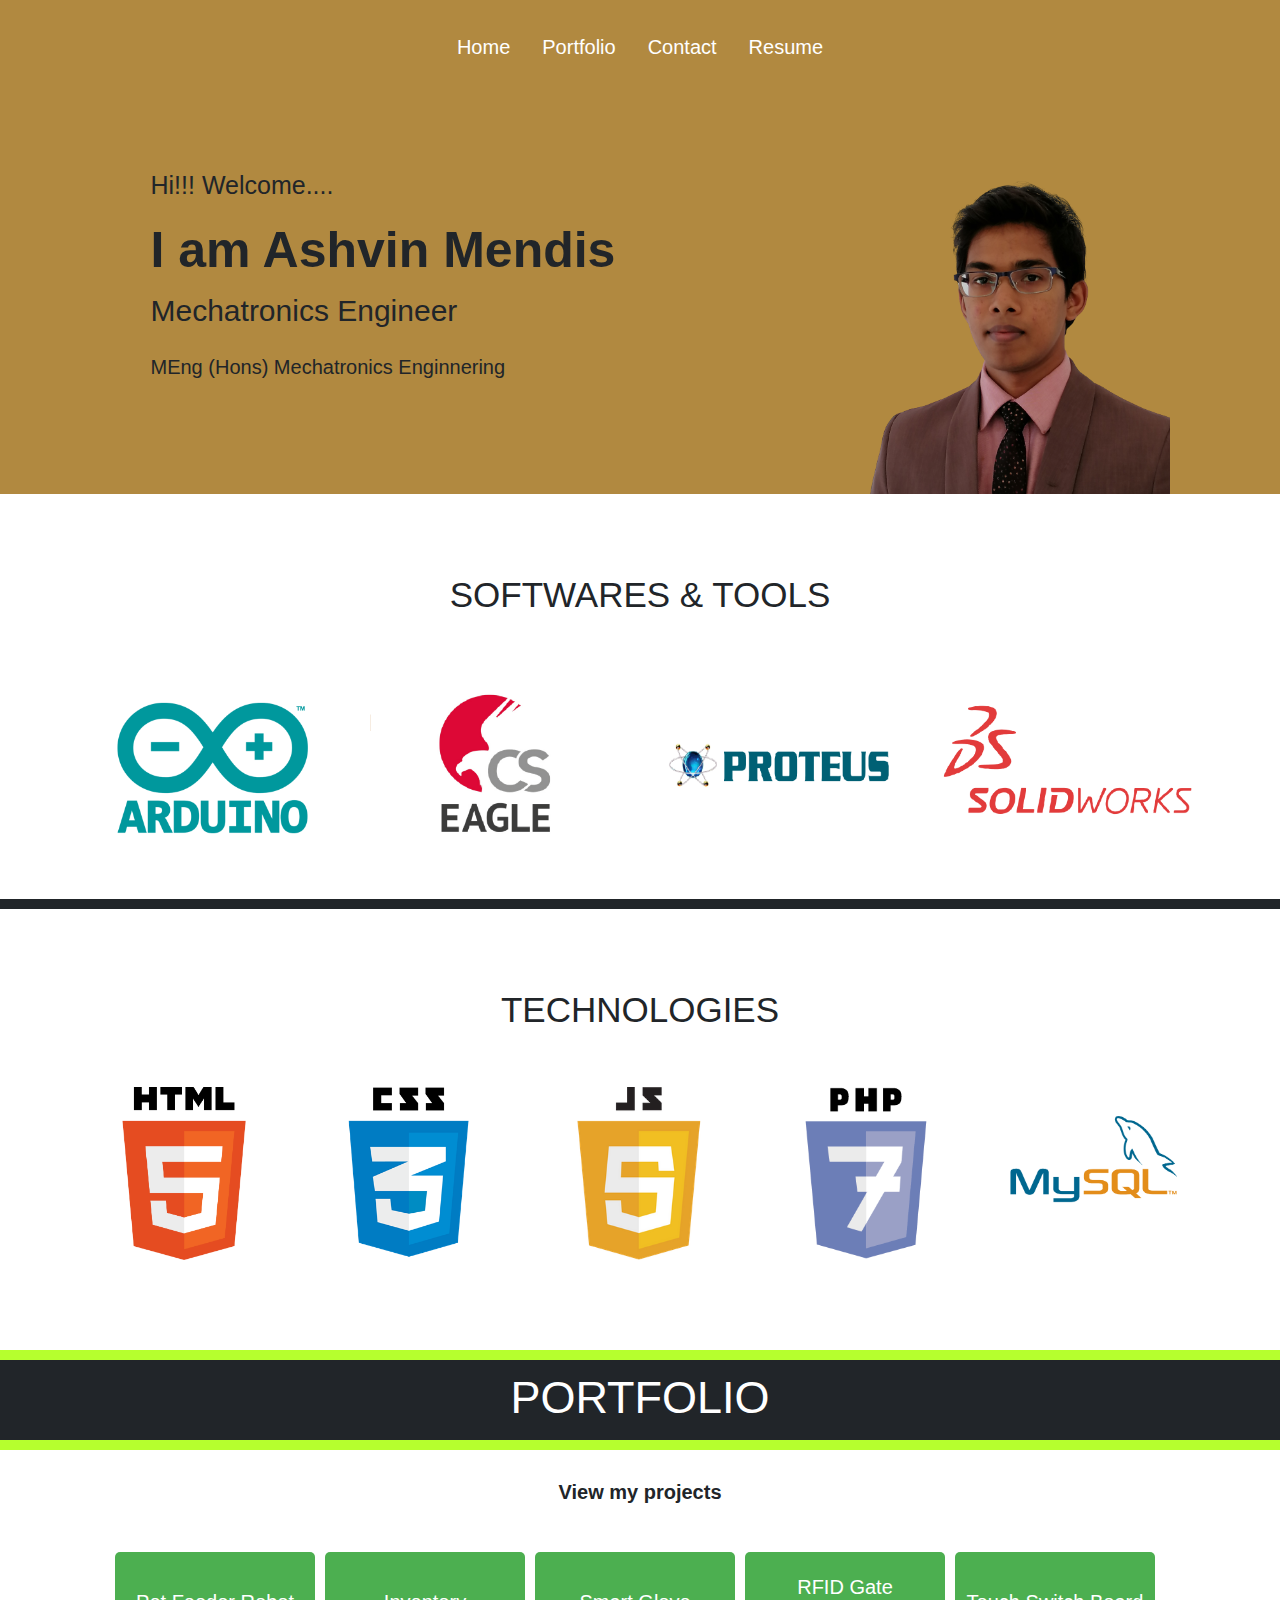
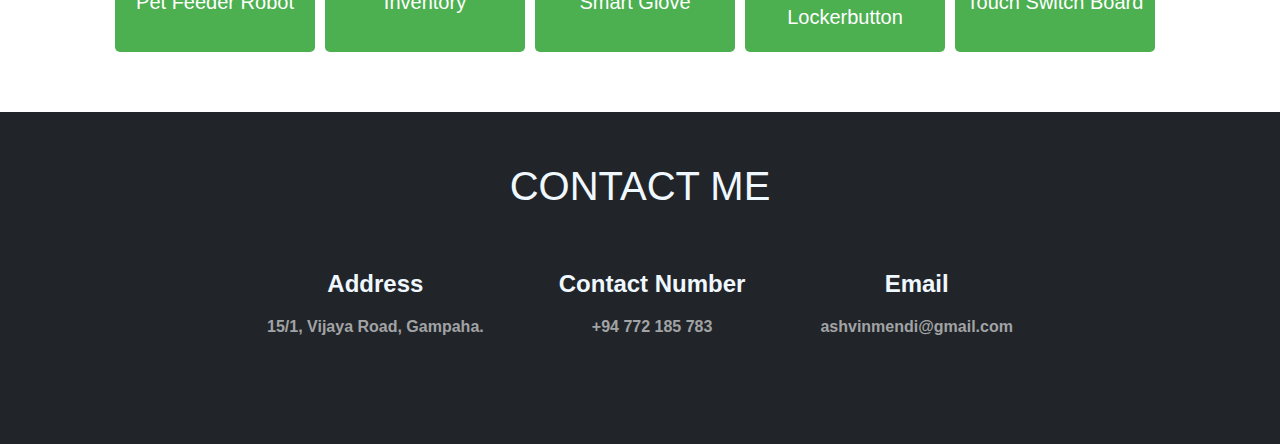
<file: index.html>
<!DOCTYPE html>
<html>
<head>
<!-- <meta charset="utf-8"> -->
    <!-- <meta http-equiv="X-UA-Compatible" content="IE=edge"> -->
    <!-- <meta name="description" content=""> -->
    <meta name="viewport" content="width=device-width, initial-scale=1">

    <link rel="stylesheet" href="CSS/pro.css">
    <link rel="stylesheet" href="CSS/nav.css">

    <meta name="viewport" content="width=device-width, initial-scale=1, shrink-to-fit=no">
    <link rel="stylesheet" href="https://maxcdn.bootstrapcdn.com/bootstrap/4.0.0/css/bootstrap.min.css" integrity="sha384-Gn5384xqQ1aoWXA+058RXPxPg6fy4IWvTNh0E263XmFcJlSAwiGgFAW/dAiS6JXm" crossorigin="anonymous">
    <link rel="stylesheet" href="https://stackpath.bootstrapcdn.com/bootstrap/4.5.2/css/bootstrap.min.css" integrity="sha384-JcKb8q3iqJ61gNV9KGb8thSsNjpSL0n8PARn9HuZOnIxN0hoP+VmmDGMN5t9UJ0Z" crossorigin="anonymous">
    <link rel="stylesheet" href="https://stackpath.bootstrapcdn.com/bootstrap/4.5.2/css/bootstrap.min.css" integrity="sha384-JcKb8q3iqJ61gNV9KGb8thSsNjpSL0n8PARn9HuZOnIxN0hoP+VmmDGMN5t9UJ0Z" crossorigin="anonymous">
<style>



@media only screen and (max-width: 767px) {
    .pp{
    padding-top: 50px;
    width: 80%;
}
}
@media only screen and (max-width: 767px) {
    .po{
    width: 80%;
}
}


@media only screen and (max-width: 767px) {
    .cc{
        margin-top: 10px;}
    }
    @media only screen and (min-width: 767px) {
    .cc{
        margin-top: 70px;}
    }

    @media only screen and (max-width: 767px) {
    .f1{
       font-size: 15px;}
    }
    @media only screen and (min-width: 767px) {
    .f1{
       font-size: 20px;}
    }




    .detail{
        color: #a1a3a5;
    }
    .c1{
        margin: 0 20px 0 10px;
    }
    .col-{
        margin-right: 10px;
        margin-bottom: 10px;
    }
    .h1, h2, h3, h4, h5, h6 {
    font-weight: 700;
    font-family: Montserrat, -apple-system, BlinkMacSystemFont, 'Segoe UI', Roboto, 'Helvetica Neue', Arial, sans-serif, 'Apple Color Emoji', 'Segoe UI Emoji', 'Segoe UI Symbol', 'Noto Color Emoji';}
    
    .center {
       
  display: flex;
  justify-content: center;
  align-items: center;
  margin-top: 10px;

    }
</style>

</head>


<body style="margin: 0;"> 
    
    <script>
function petfeeder(){
   location.href ="Pet feeder.html"
}
   function touchswitch(){
   location.href ="touch switch.html"
}

    </script>
<!-- NAVIGATION -->
     
   
<!-- HOME -->
<div id="Home"></div>
<div style="height: auto; width: auto; background-color: rgb(177, 137, 64);  padding-top: 5px;" >  
  
    <div class="center">
            <ul class="menu" >
            <li ><a class="active" href="#Home">Home</a></li>      
            <li ><a href="#Pot">Portfolio</a></li>
            <li><a href="#con">Contact</a></li>
            <li><a href="CV/ASHVIN MENDIS CV.pdf" >Resume</a></li>
        </ul>     
    </div>

<div class="container">
        <div class="row" style="padding-left: 5%;">
        <div class="col-sm" >
        <div  class ="cc" style="line-height: 40px; margin-left: 10px;" >
       
        <p style=" font-size: 25px;margin-bottom: 0px;">Hi!!!  Welcome.... </p>
        <p style="font-size: 50px; margin-top: 20px; line-height: 50px;"><b>I am Ashvin Mendis</b></p>
        <p style="font-size: 30px;">   Mechatronics Engineer </p>
        <p class= "f1" >  MEng (Hons) Mechatronics Enginnering</p>
        
       
                     
        </div>
        </div>
    <div class="col-" style="margin-top: 35px;">
        <img src="logo/ash-removebg-preview.png" alt="" style="position: inherit; margin-left:-10%;margin-bottom: -10px;
         margin-top: 20px; width: 300px; height: auto;" class="img-fluid"> 
    </div>
          </div>
          </div>
          </div>
        
        
    
    <!-- ABOUT -->
<div style="padding-bottom: 35px;">
    <h1  style="text-align: center; margin-top: 80px; font-size: 35px;">SOFTWARES & TOOLS</h1>
    <br><br>
    <div class="container">
        <div class="row justify-content-center">
          <div class="po col-sm" >
              <img src="logo/arduino-logo.png" alt="" width="100%" height="auto" class="img-fluid"  >
          </div>
          <div class="po col-sm" >
              <img src="logo/eagle.png" alt="" width="100%"  height="auto" class="img-fluid" >
          </div>
        
          <div class="po col-sm" >
              <img src="logo/protius.png" alt="" width="100%"  height="auto"  class="img-fluid">
          </div>
          <div class="po col-sm" >
              <img src="logo/solidwork.png" alt="" width="100%"  height="auto" class="img-fluid">
          </div>
        
      </div>
      </div>
</div>
<!-- technologies -->
<div style="background-color: #212529; height: 10px;" >    </div>

<div style="padding-bottom:  40px;">
    <h1  style="text-align: center; margin-top: 80px; font-size: 35px;">TECHNOLOGIES</h1>
    <br><br>
    <div class="container">
        <div class="row justify-content-center" >
          <div class="pp col-sm" >
              <img src="logo/htnl5.png" alt="" width="100%" height="auto" class="img-fluid"  >
          </div>
          <div class="pp col-sm" >
              <img src="logo/csslogo.png" alt="" width="100%"  height="auto" class="img-fluid" >
          </div>
        
          <div class="pp col-sm" >
              <img src="logo/javascript-logo.png" alt="" width="100%"  height="auto"  class="img-fluid">
          </div>
          <div class="pp col-sm" >
              <img src="logo/php.png" alt="" width="100%"  height="auto" class="img-fluid">
          </div>
          <div class="pp col-sm">
            <img src="logo/mysql.png" alt="" width="100%"  height="auto" class="img-fluid">
        </div>
        
      </div>
      </div>
</div>
<div id="Pot" style="height: 50px;"></div>

<!-- PORTFOLIO -->

<div style="background-color:  rgb(182, 255, 46); height: 10px;" >    </div>
<div style="text-align: center;  background-color: #212529; height: 80px;padding-top: 11px;">
    <h1 style="font-size: 45px; color: white;">PORTFOLIO</h1>
</div>

<div style="background-color:  rgb(182, 255, 46); height: 10px;"></div>

<div style="text-align: center;padding: 30px 0 ;"><h5>View my projects</h5> </div>

<div class="container " style=" margin-top: 10px; margin-bottom: 50px;">
    <div class="row justify-content-center ">
      <div class="col-">
        <button class="block" onclick="window.location.href='Pet feeder.html'" >Pet Feeder Robot</button>
      </div>
    
      <div class="col-">
        <button class="block" onclick="location.href='https://lilinventory.000webhostapp.com/dashboard/productstock.php'">Inventory</button>
      </div>
      <div class="col-">
        <button class="block" onclick="window.location.href='smartglove.html'">Smart Glove</button>
      </div>    
      <div class="col-">
        <button class="block" onclick="window.location.href='Power Monitor.html'">RFID Gate Lockerbutton</button>
     </div>
     <div class="col-">
        <button class="block" onclick="window.location.href='Power Monitor.html'">Touch Switch Board</button>
      </div>
    </div>
</div>
  
<!-- Footer -->
<div id="con"></div>

<div style="background-color: #212529; color: aliceblue; padding: 50px 0pc 50px;">
<div style="text-align: center; margin-bottom: 60px;">
    <h1 >CONTACT ME</h1>
</div>
<div class="container">
<div class="row justify-content-md-center">
    <div class="col-md-auto" style=" text-align: center;padding-bottom: 50px; ">
        <h4 style="font-size: 24px; padding-bottom: 10px;">Address</h4>
        <h3 class="detail" style="font-size: 16px;">15/1, Vijaya Road, Gampaha.</h3>
    </div>
    <div class="col-md-auto" style=" text-align: center; padding: 0px 60px 50px 60px;"> 
        <h4 style="font-size: 24px;padding-bottom: 10px;">Contact Number</h4>
        <h3 class="detail" style="font-size: 16px;">+94 772 185 783</h3>
    </div>
    <div class="col-md-auto" style=" text-align: center;padding-bottom: 30px;">
        <h4 style="font-size: 24px;padding-bottom: 10px;">Email</h4>
        <h3 class="detail" style="font-size: 16px;">ashvinmendi@gmail.com</h3>
    </div>

</div>

</div>
</div>

</body>
</html>
</file>
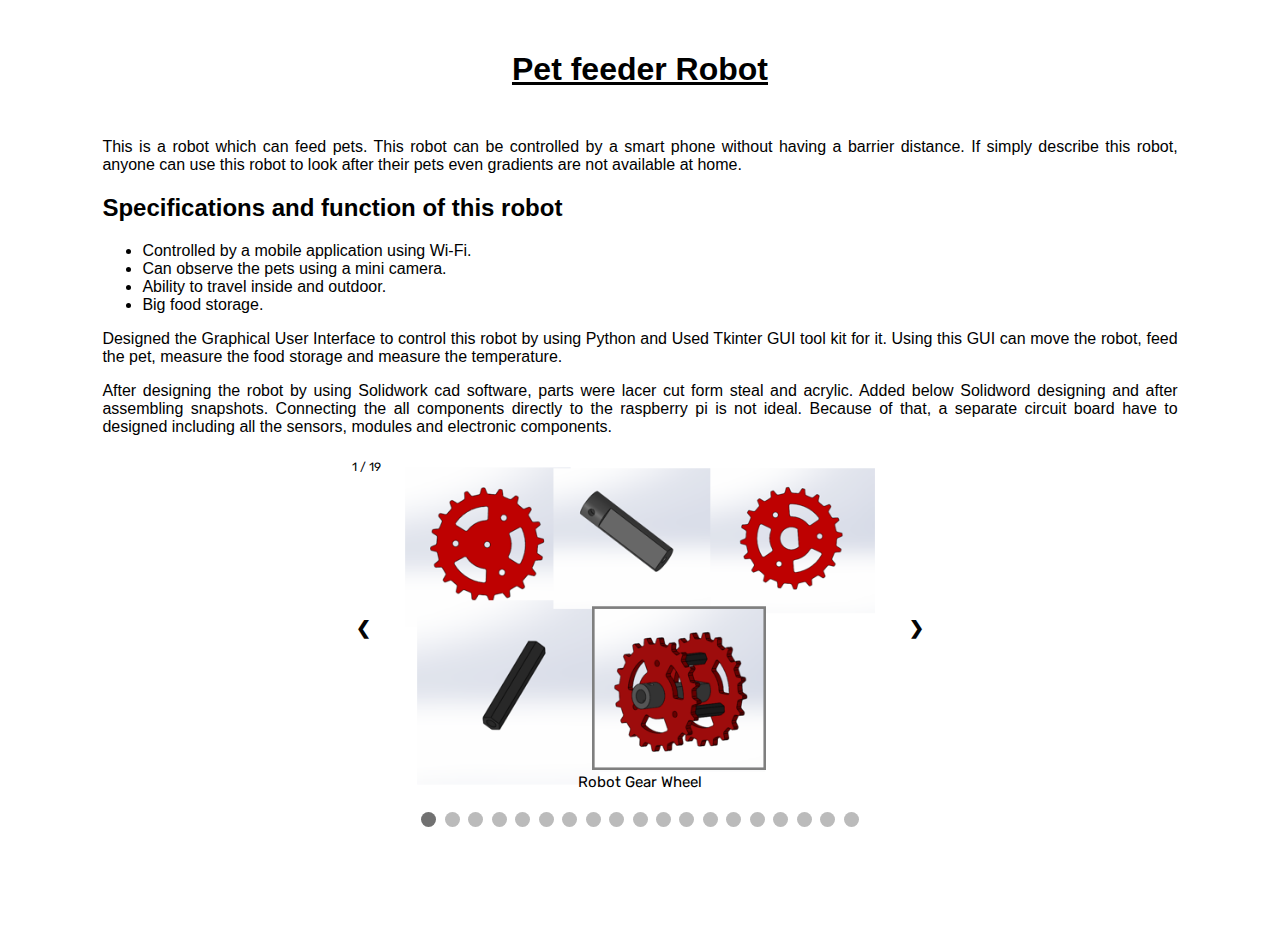
<file: Pet feeder.html>
<!DOCTYPE html>
<html>
    <head>
<title></title>
<meta charset="utf-8">
                <meta http-equiv="X-UA-Compatible" content="IE=edge">
                <meta name="description" content="">
                <meta name="viewport" content="width=device-width, initial-scale=1">


 <link rel="stylesheet" href="projects.css">
 <link href="https://fonts.googleapis.com/css2?family=Rubik:wght@500&display=swap" rel="stylesheet">

 <style>
   .h1,h1, h2, h3, h4, h5, h6 {
    font-weight: 700;
    font-family: Montserrat, -apple-system, BlinkMacSystemFont, 'Segoe UI', Roboto, 'Helvetica Neue', Arial, sans-serif, 'Apple Color Emoji', 'Segoe UI Emoji', 'Segoe UI Symbol', 'Noto Color Emoji';}
   

    .d1 {margin-left:8vw;
      margin-right:8vw;  
      text-align: justify;
    }
 </style>
    </head>

    <body >
<div class="d1">
<h1 style="text-align: center;  text-decoration: underline;padding-top: 30px;">Pet feeder Robot</h1>
<p style=" margin-top: 50px;">This is a robot which can feed pets. This robot can be controlled by a smart phone without having a barrier distance. If simply describe this robot, anyone can use this robot to look after their pets even gradients are not available at home.</p>

<h2 >Specifications and function of this robot</h2>
<ul >
    <li>Controlled by a mobile application using Wi-Fi.</li>
    <li>Can observe the pets using a mini camera.</li>
    <li>Ability to travel inside and outdoor.</li>
    <li>Big food storage.</li>
</ul>
 <p >Designed the Graphical User Interface to control this 
    robot by using Python and Used Tkinter GUI tool kit for it. Using this GUI can move the robot, 
    feed the pet, measure the food storage and measure the temperature.</p>
    <p >After designing the robot by using Solidwork cad software, parts were lacer cut form steal and acrylic. Added below Solidword designing and after assembling snapshots.
        Connecting the all components directly to the raspberry pi is not ideal. Because of that, a separate circuit board have to 
        designed including all the sensors, modules and electronic components.  </p>
      </div>
        <!-- Slideshow container -->
<div class="slideshow-container">

    <!-- Full-width images with number and caption text -->
    <div class="mySlides fade">
      <div class="numbertext">1 / 19</div>
      <img src="pet/w2.png" style="width:100%">
      <div class="textb">Robot Gear Wheel</div>
    </div>
  
    <div class="mySlides fade">
      <div class="numbertext">2 / 19</div>
      <img src="pet/w1.png" style="width:100%">
      <div class="textb">Robot Support Wheel</div>
    </div>
  
    <div class="mySlides fade">
      <div class="numbertext">3 / 19</div>
      <img src="pet/ghi.png" style="width:100%">
      <div class="textw">Graphical User Interface</div>
    </div>
    
     
      <div class="mySlides fade">
        <div class="numbertext">5 / 19</div>
        <img src="pet/p1.png" style="width:100%">
        <div class="textb">Food Plate</div>
      </div>
    
      <div class="mySlides fade">
        <div class="numbertext">6 / 19</div>
        <img src="pet/p2.png" style="width:100%">
        <div class="textb">Food storage</div>
      </div>
    
      
      <div class="mySlides fade">
          <div class="numbertext">8 / 19</div>
          <img src="pet/r1.png" style="width:100%">
          <div class="textw"></div>
        </div>
        <div class="mySlides fade">
            <div class="numbertext">9 / 19</div>
            <img src="pet/r2.png" style="width:100%">
            <div class="textw"></div>
          </div>
         
        
          <div class="mySlides fade">
            <div class="numbertext">11 / 19</div>
            <img src="pet/l1.jpg" style="width:100%">
            <div class="textw"></div>
          </div>
          <div class="mySlides fade">
              <div class="numbertext">12 / 19</div>
              <img src="pet/l2.jpg" style="width:100%">
              <div class="textw"></div>
            </div>
            <div class="mySlides fade">
                <div class="numbertext">13 / 19</div>
                <img src="pet/l3.jpg" style="width:100%">
                <div class="textw"></div>
              </div>
              <div class="mySlides fade">
                <div class="numbertext">14 / 19</div>
                <img src="pet/l4.jpg" style="width:100%">
                <div class="textb"></div>
              </div>
            
              <!-- <div class="mySlides fade">
                <div class="numbertext">15 / 19</div>
                <img src="pet/white.PNG" style="width:100%">
                <div class="textw"></div>
              </div> -->
              <div class="mySlides fade">
                  <div class="numbertext">16 / 19</div>
                  <img src="pet/schematic.png" style="width:100%">
                  <div class="textb">Schematic</div>
                </div>
                <div class="mySlides fade">
                    <div class="numbertext">17 / 19</div>
                    <img src="pet/pcb1.png" style="width:100%">
                    <div class="textw">Circuit Design</div>
                  </div>
                  <div class="mySlides fade">
                    <div class="numbertext">18 / 19</div>
                    <img src="pet/schematic2.png" style="width:100%">
                    <div class="textw">Implimented Schmatic</div>
                  </div>
                
                  <div class="mySlides fade">
                    <div class="numbertext">19 / 19</div>
                    <img src="pet/pcb2.png" style="width:100%">
                    <div class="textw">Implimented Circuit Design</div>
                  </div>
                  
             
  
    <!-- Next and previous buttons -->
    <a class="prev" onclick="plusSlides(-1)">&#10094;</a>
    <a class="next" onclick="plusSlides(1)">&#10095;</a>
  </div>
  <br>
  
  <!-- The dots/circles -->
  <div style="text-align:center; margin-top: 0px;">
    <span class="dot" onclick="currentSlide(1)"></span>
    <span class="dot" onclick="currentSlide(2)"></span>
    <span class="dot" onclick="currentSlide(3)"></span>
    <span class="dot" onclick="currentSlide(4)"></span>
    <span class="dot" onclick="currentSlide(5)"></span>
    <span class="dot" onclick="currentSlide(6)"></span>
    <span class="dot" onclick="currentSlide(7)"></span>
    <span class="dot" onclick="currentSlide(8)"></span>
    <span class="dot" onclick="currentSlide(9)"></span>
    <span class="dot" onclick="currentSlide(10)"></span>
    <span class="dot" onclick="currentSlide(11)"></span>
    <span class="dot" onclick="currentSlide(12)"></span>
    <span class="dot" onclick="currentSlide(13)"></span>
    <span class="dot" onclick="currentSlide(14)"></span>
    <span class="dot" onclick="currentSlide(15)"></span>
    <span class="dot" onclick="currentSlide(16)"></span>
    <span class="dot" onclick="currentSlide(17)"></span>
    <span class="dot" onclick="currentSlide(18)"></span>
    <span class="dot" onclick="currentSlide(19)"></span>
    
  </div>
<div style="margin-top: 100px;"></div>



<!-- SCRIPT -->
  <script>
    var slideIndex = 1;
    showSlides(slideIndex);
    
    function plusSlides(n) {
      showSlides(slideIndex += n);
    }
    
    function currentSlide(n) {
      showSlides(slideIndex = n);
    }
    
    function showSlides(n) {
      var i;
      var slides = document.getElementsByClassName("mySlides");
      var dots = document.getElementsByClassName("dot");
      if (n > slides.length) {slideIndex = 1}    
      if (n < 1) {slideIndex = slides.length}
      for (i = 0; i < slides.length; i++) {
          slides[i].style.display = "none";  
      }
      for (i = 0; i < dots.length; i++) {
          dots[i].className = dots[i].className.replace(" active", "");
      }
      slides[slideIndex-1].style.display = "block";  
      dots[slideIndex-1].className += " active";
    }
    </script>
    
    </body>
</html>
</file>
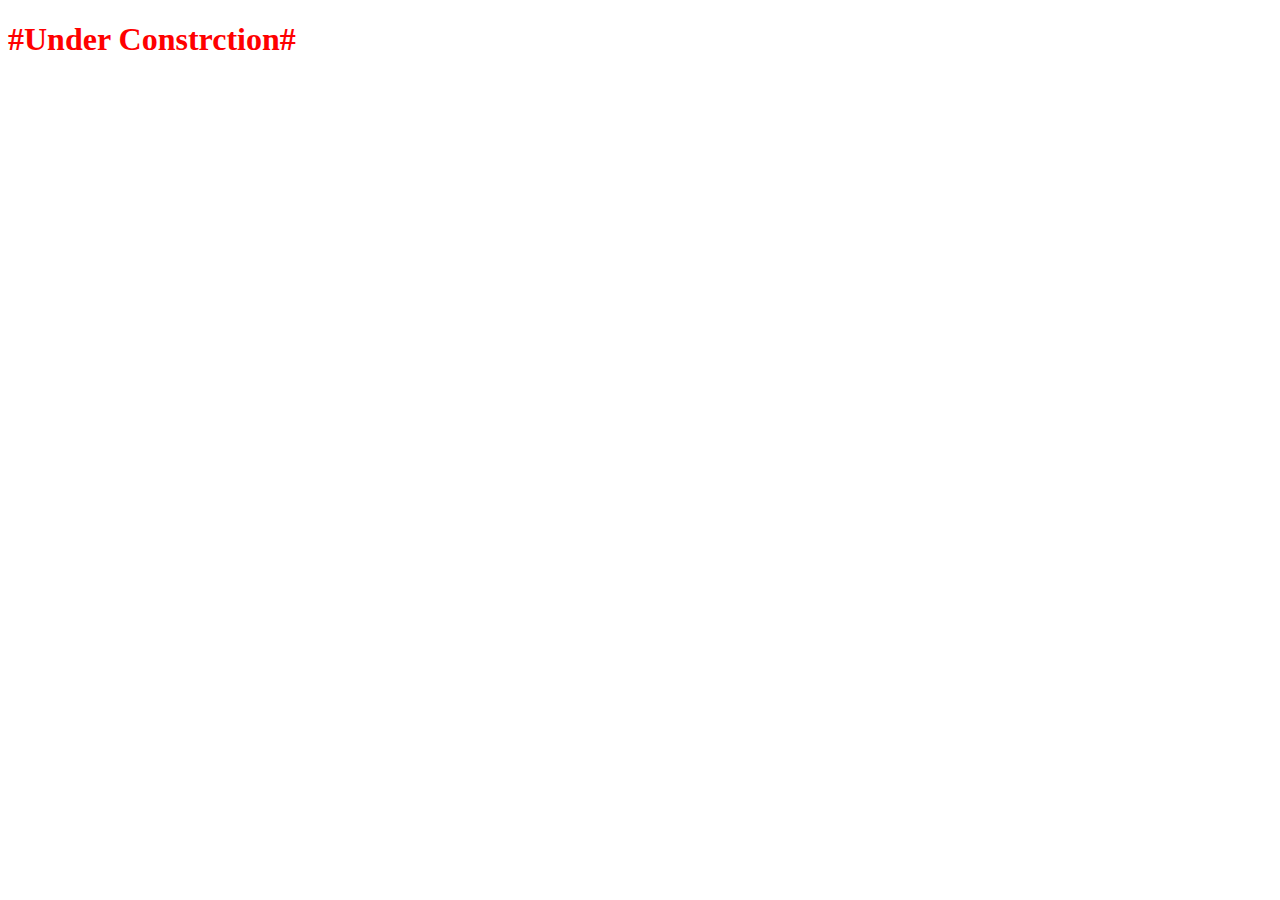
<file: Power monitor.html>
<!DOCTYPE html>
<html>
    <head>
        <meta charset="utf-8">
                <meta http-equiv="X-UA-Compatible" content="IE=edge">
                <meta name="description" content="">
                <meta name="viewport" content="width=device-width, initial-scale=1">
        <title></title>
    </head>

    <body>
        <h1 style="color: red; font-size: 25;">#Under Constrction#</h1>
    </body>
</html>
</file>
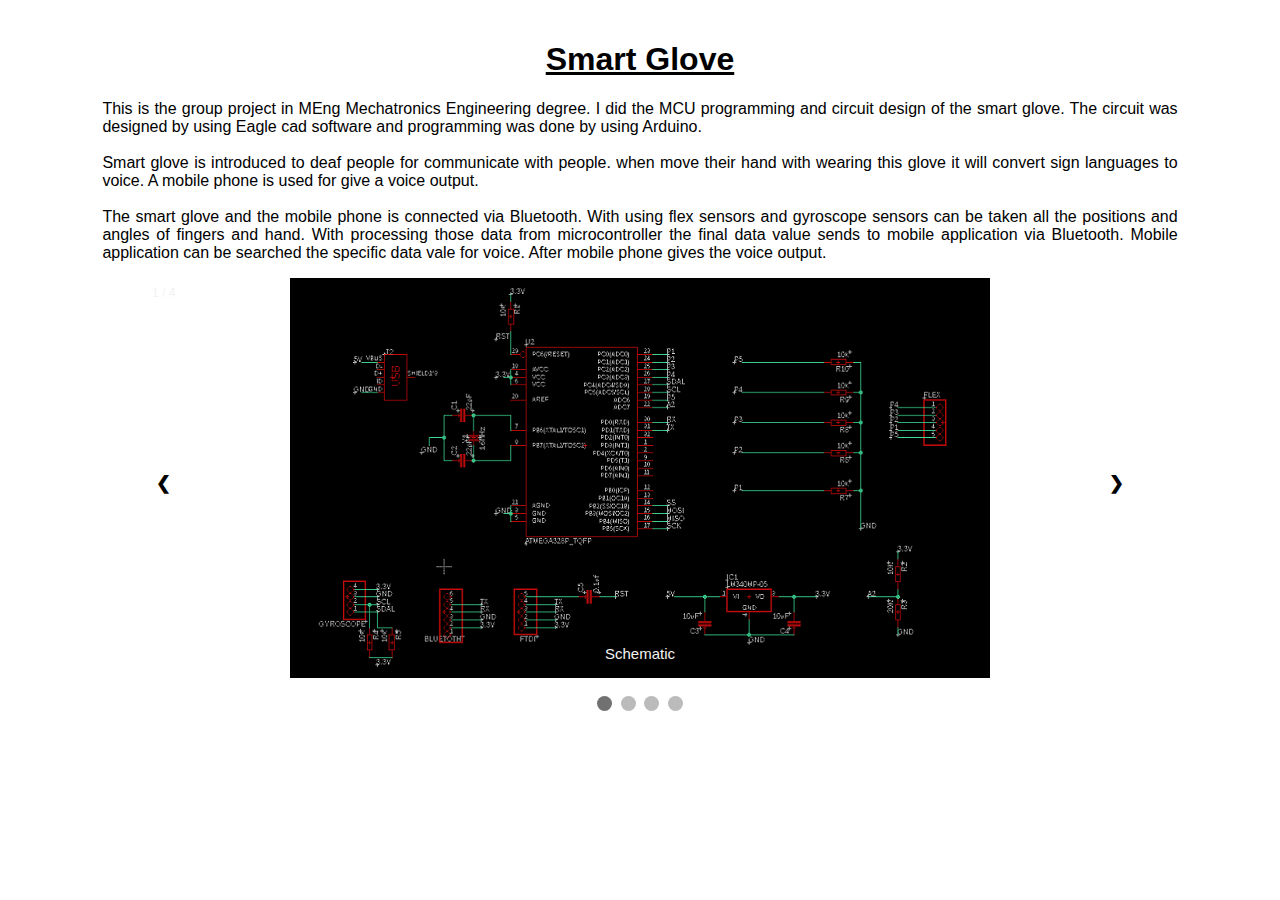
<file: smartglove.html>
<!DOCTYPE html>
<html lang="en">
<head>
    <meta charset="UTF-8">
    <meta name="viewport" content="width=device-width, initial-scale=1">
    <title>Smart Glove</title>
    
    <link rel="stylesheet" href="CSS/smartglov.css">

    

    <style>
    .h2, h1, h3, h4, h5, h6 {
    font-weight: 700;
    font-family: Montserrat, -apple-system, BlinkMacSystemFont, 'Segoe UI', Roboto, 'Helvetica Neue', Arial, sans-serif, 'Apple Color Emoji', 'Segoe UI Emoji', 'Segoe UI Symbol', 'Noto Color Emoji';}
.p,p{
    font-weight: 400;
    font-family: Montserrat, -apple-system, BlinkMacSystemFont, 'Segoe UI', Roboto, 'Helvetica Neue', Arial, sans-serif, 'Apple Color Emoji', 'Segoe UI Emoji', 'Segoe UI Symbol', 'Noto Color Emoji';}
    
    .d1 {margin-left:8vw;
      margin-right:8vw;  
      text-align: justify;
    }

    </style>
</head>
<body>
    <h1 style="text-align: center; padding-top: 20px;"><u>Smart Glove</u> </h1>
    <div class="d1">
        <p>This is the group project in MEng Mechatronics Engineering degree. I did the MCU programming and circuit design of the smart glove. The circuit was designed by using Eagle cad software and programming was done by using Arduino. 
            <br><br>
            Smart glove is introduced to deaf people for communicate with people. when move their hand with wearing this glove it will convert sign languages to voice. A mobile phone is used for give a voice output.
            <br><br>
            The smart glove and the mobile phone is connected via Bluetooth. With using flex sensors and gyroscope sensors can be taken all the positions and angles of fingers and hand. With processing those data from microcontroller the final data value sends to mobile application via Bluetooth. Mobile application can be searched the specific data vale for voice. After mobile phone gives the voice output.
         </p>
    </div>  
    
    
<!-- Slideshow container -->
<div class="slideshow-container">

    <!-- Full-width images with number and caption text -->
    <div class="mySlides fade" style="text-align: center;">
      <div class="numbertext">1 / 4</div>
      <img src="GlovPic/G1.png" style="width:70%" >
      <div class="textw">Schematic</div>
    </div>
  
    <div class="mySlides fade" style="text-align: center;">
      <div class="numbertext">2 / 4</div>
      <img src="GlovPic/G2.png" style="width:70%">
      <div class="textw">Board</div>
    </div>
  
    <div class="mySlides fade" style="text-align: center;">
      <div class="numbertext">3 / 4</div>
      <img src="GlovPic/G3.png" style="width:70%">
      <div class="textb">PCB</div>
    </div>

    <div class="mySlides fade" style="text-align: center;">
        <div class="numbertext">3 / 4</div>
        <img src="GlovPic/G4.jpg" style="width:70%">
        <div class="textw">Prototype</div>
      </div>
  
    <!-- Next and previous buttons -->
    <a class="prev" onclick="plusSlides(-1)">&#10094;</a>
    <a class="next" onclick="plusSlides(1)">&#10095;</a>
  </div>
  <br>
  
  <!-- The dots/circles -->
  <div style="text-align:center">
    <span class="dot" onclick="currentSlide(1)"></span>
    <span class="dot" onclick="currentSlide(2)"></span>
    <span class="dot" onclick="currentSlide(3)"></span>
    <span class="dot" onclick="currentSlide(4)"></span>
  </div>




    
  <script>
    var slideIndex = 1;
    showSlides(slideIndex);
    
    function plusSlides(n) {
      showSlides(slideIndex += n);
    }
    
    function currentSlide(n) {
      showSlides(slideIndex = n);
    }
    
    function showSlides(n) {
      var i;
      var slides = document.getElementsByClassName("mySlides");
      var dots = document.getElementsByClassName("dot");
      if (n > slides.length) {slideIndex = 1}    
      if (n < 1) {slideIndex = slides.length}
      for (i = 0; i < slides.length; i++) {
          slides[i].style.display = "none";  
      }
      for (i = 0; i < dots.length; i++) {
          dots[i].className = dots[i].className.replace(" active", "");
      }
      slides[slideIndex-1].style.display = "block";  
      dots[slideIndex-1].className += " active";
    }
    </script>
</body>
</html>
</file>
<file: CSS/pro.css>
/* footer{
      background-color: rgb(228, 13, 13);
      padding: 20px;
      font-family: 'Alata', sans-serif;
      color: black;
      
  }
  .f1{
    font-family: 'Alata', sans-serif;
  }
  @import url(https://fonts.googleapis.com/css?family=Lily+Script+One);

body {
	margin:0;
	font-family:arial,tahoma,sans-serif;
	font-size:12px;
	font-weight:normal;
	direction:ltr;
  background:white;
} */

/* form {
	
	padding:20px;
	width:400px;
	height:auto;
	overflow:hidden;
	background:white;
	border-radius:10px;
}

form label {
	font-size:13px;
	color:darkgray;
	cursor:pointer;
}

form label,
form input {
	float:left;
	clear:both;
}

form input {
	margin:15px 0;
	padding:10px 10px;
	width:100%;
	outline:none;
	border:1px solid #bbb;
	border-radius:10px;
	display:inline-block;
	-webkit-box-sizing:border-box;
	   -moz-box-sizing:border-box;
	        box-sizing:border-box;
    -webkit-transition:0.2s ease all;
	   -moz-transition:0.2s ease all;
	    -ms-transition:0.2s ease all;
	     -o-transition:0.2s ease all;
	        transition:0.2s ease all;
}

form textarea{
  margin:15px 0;
	padding:10px 10px;
  width:100%;
  height: 100px;
	outline:none;
	border:1px solid #bbb;
	border-radius:10px;
  display:inline-block;
  -webkit-box-sizing:border-box;
	   -moz-box-sizing:border-box;
	        box-sizing:border-box;
    -webkit-transition:0.2s ease all;
	   -moz-transition:0.2s ease all;
	    -ms-transition:0.2s ease all;
	     -o-transition:0.2s ease all;
	        transition:0.2s ease all;
	resize: none;

} */

/* form input[type=text]:focus,
form input[type="password"]:focus {
	border-color:cornflowerblue;
}

input[type=submit] {
	padding:15px 15px;
	width:auto;
	background:#1abc9c;
	border:none;
	color:white;
	cursor:pointer;
	display:inline-block;

	clear:right;
	-webkit-transition:0.2s ease all;
	   -moz-transition:0.2s ease all;
	    -ms-transition:0.2s ease all;
	     -o-transition:0.2s ease all;
	        transition:0.2s ease all;
}

input[type=submit]:hover {
	opacity:0.8;
}

input[type="submit"]:active {
	opacity:0.4;
} */





/* body {
  margin: 40px;
}

.wrapper {
  display: grid;
  grid-template-columns: 80px 200px 100px 200px 100px 200px 100px 200px 80px;
  grid-gap: 10px;
  background-color: rgb(233, 210, 210);
  color: white;
}

.box {
  background-color:gray;
  color: #fff;
  border-radius: 5px;
  padding: 5px;
  
  
}

.a {
        grid-column-start: 2;
        grid-column-end: 2;
        grid-row-start: 1;
        grid-row-end: 2;
    }
    .b {
        grid-column-start:4;
        grid-column-end: 4;
        grid-row-start: 1;
        grid-row-end: 2;
    }
    .c {
        grid-column-start: 6;
        grid-column-end:6;
        grid-row-start: 1;
        grid-row-end:2;
    }
    .d {
        grid-column-start: 8;
        grid-column-end: 8;
        grid-row-start: 1;
        grid-row-end: 2;
    } */
    
  /* BUTTON */
  .block {
    display: block;
    width: 200px;
    height: 100px;
    border: none;
    background-color: #4CAF50;
    color: white;  
    cursor: pointer;
    text-align: center;
   border-radius: 5px;
   font-size: 20px;
   float: left;
   font-family: sans-serif ;
     
  }

  .block:hover {
    background-color:rgb(182, 255, 46);
    color: black;
  }

  @media only screen and (max-width: 450px) {
    .block {
      display: block;
      width: 170px;
      height: 100px;
      border: none;
      background-color: #4CAF50;
      color: white;  
      cursor: pointer;
      text-align: center;
     border-radius: 5px;
     font-size: 20px;
     float: left;
     font-family: sans-serif ;
    }
}
@media only screen and (max-width: 320px) {
  .block {
    display: block;
    width: 150px;
    height: 100px;
    border: none;
    background-color: #4CAF50;
    color: white;  
    cursor: pointer;
    text-align: center;
   border-radius: 5px;
   font-size: 20px;
   float: left;
   font-family: sans-serif ;
  }
}
</file>
<file: CSS/nav.css>
ul {
  list-style-type: none;
  margin: 0;
  padding: 0;
  overflow: hidden;
  background-color: rgb(177, 137, 64);
}

li {
  float: left;
  font-size: 20px;
}

li a {
  display: block;
  border-radius: 5px;
  color: white;
  text-align: center;
  padding: 17px 16px;
}

li a:hover {
  background-color: rgb(216, 165, 72);
  color: white;
  text-decoration: none;
}

@media only screen and (max-width: 770px) {
      li a {
      display: block;
      border-radius: 5px;
      color: white;
      text-align: center;
      padding: 40px 7px;
      font-size: 17px;
    }

}
</file>
<file: projects.css>
* {box-sizing: border-box}
body {font-family: Verdana, sans-serif; margin:0}
.mySlides {display: none}
img {vertical-align: middle;}

/* Slideshow container */
.slideshow-container {
  max-width: 600px;
  

  position: relative;
  margin: auto;
}

/* Hide the images by default */
.mySlides {
  display: none;
}

/* Next & previous buttons */
.prev, .next {
    cursor: pointer;
    position: absolute;
    top: 50%;
    width: auto;
    margin-top: -22px;
    padding: 16px;
    color: rgb(5, 5, 5);
    font-weight: bold;
    font-size: 18px;
    transition: 0.6s ease;
    border-radius: 0 3px 3px 0;
    user-select: none;
  }

/* Position the "next button" to the right */
.next {
  right: 0;
  border-radius: 3px 0 0 3px;
}

/* On hover, add a black background color with a little bit see-through */
.prev:hover, .next:hover {
  background-color: rgba(0,0,0,0.8);
}

/* Caption text */
.textw {
  color:white;
  font-size: 15px;
  padding: 8px 12px;
  position: absolute;
  bottom: -5px;
  width: 100%;
  text-align: center;
  font-family: 'Rubik', sans-serif;
}

.textb {
    color: #000000;
    font-size: 15px;
    padding: 8px 12px;
    position: absolute;
    bottom: -5px;
    width: 100%;
    text-align: center;
    font-family: 'Rubik', sans-serif;
  }

/* Number text (1/3 etc) */
.numbertext {
  color: #000000;
  font-size: 12px;
  padding: 8px 12px;
  position: absolute;
  top: 0;
  font-family: 'Rubik', sans-serif;
  
}

/* The dots/bullets/indicators */
.dot {
  cursor: pointer;
  height: 15px;
  width: 15px;
  margin: 0 2px;
  background-color: #bbb;
  border-radius: 50%;
  display: inline-block;
  transition: background-color 0.6s ease;
}

.active, .dot:hover {
  background-color: #717171;
}

/* Fading animation */
.fade {
  -webkit-animation-name: fade;
  -webkit-animation-duration: 1.5s;
  animation-name: fade;
  animation-duration: 1.5s;
}

@-webkit-keyframes fade {
  from {opacity: .4}
  to {opacity: 1}
}

@keyframes fade {
  from {opacity: .4}
  to {opacity: 1}
}
</file>
<file: CSS/smartglov.css>
* {box-sizing: border-box}
body {font-family: Verdana, sans-serif; margin:0}
.mySlides {display: none}
img {vertical-align: middle;}

/* Slideshow container */
.slideshow-container {
  max-width: 1000px;
  position: relative;
  margin: auto;
}

/* Next & previous buttons */
.prev, .next {
  cursor: pointer;
  position: absolute;
  top: 50%;
  width: auto;
  padding: 16px;
  margin-top: -22px;
  color: black;
  font-weight: bold;
  font-size: 18px;
  transition: 0.6s ease;
  border-radius: 0 3px 3px 0;
  user-select: none;
}

/* Position the "next button" to the right */
.next {
  right: 0;
  border-radius: 3px 0 0 3px;
}

/* On hover, add a black background color with a little bit see-through */
.prev:hover, .next:hover {
  background-color: rgba(0,0,0,0.8);
}

/* Caption text */
.textw {
  color: #f2f2f2;
  font-size: 15px;
  padding: 8px 12px;
  position: absolute;
  bottom: 8px;
  width: 100%;
  text-align: center;
}
.textb {
    color: black;
    font-size: 15px;
    padding: 8px 12px;
    position: absolute;
    bottom: 8px;
    width: 100%;
    text-align: center;
  }

/* Number text (1/3 etc) */
.numbertext {
  color: #f2f2f2;
  font-size: 12px;
  padding: 8px 12px;
  position: absolute;
  top: 0;
}

/* The dots/bullets/indicators */
.dot {
  cursor: pointer;
  height: 15px;
  width: 15px;
  margin: 0 2px;
  background-color: #bbb;
  border-radius: 50%;
  display: inline-block;
  transition: background-color 0.6s ease;
}

.active, .dot:hover {
  background-color: #717171;
}

/* Fading animation */
.fade {
  -webkit-animation-name: fade;
  -webkit-animation-duration: 1.5s;
  animation-name: fade;
  animation-duration: 1.5s;
}

@-webkit-keyframes fade {
  from {opacity: .4} 
  to {opacity: 1}
}

@keyframes fade {
  from {opacity: .4} 
  to {opacity: 1}
}

/* On smaller screens, decrease text size */
@media only screen and (max-width: 300px) {
  .prev, .next,.text {font-size: 11px}
}
</file>
